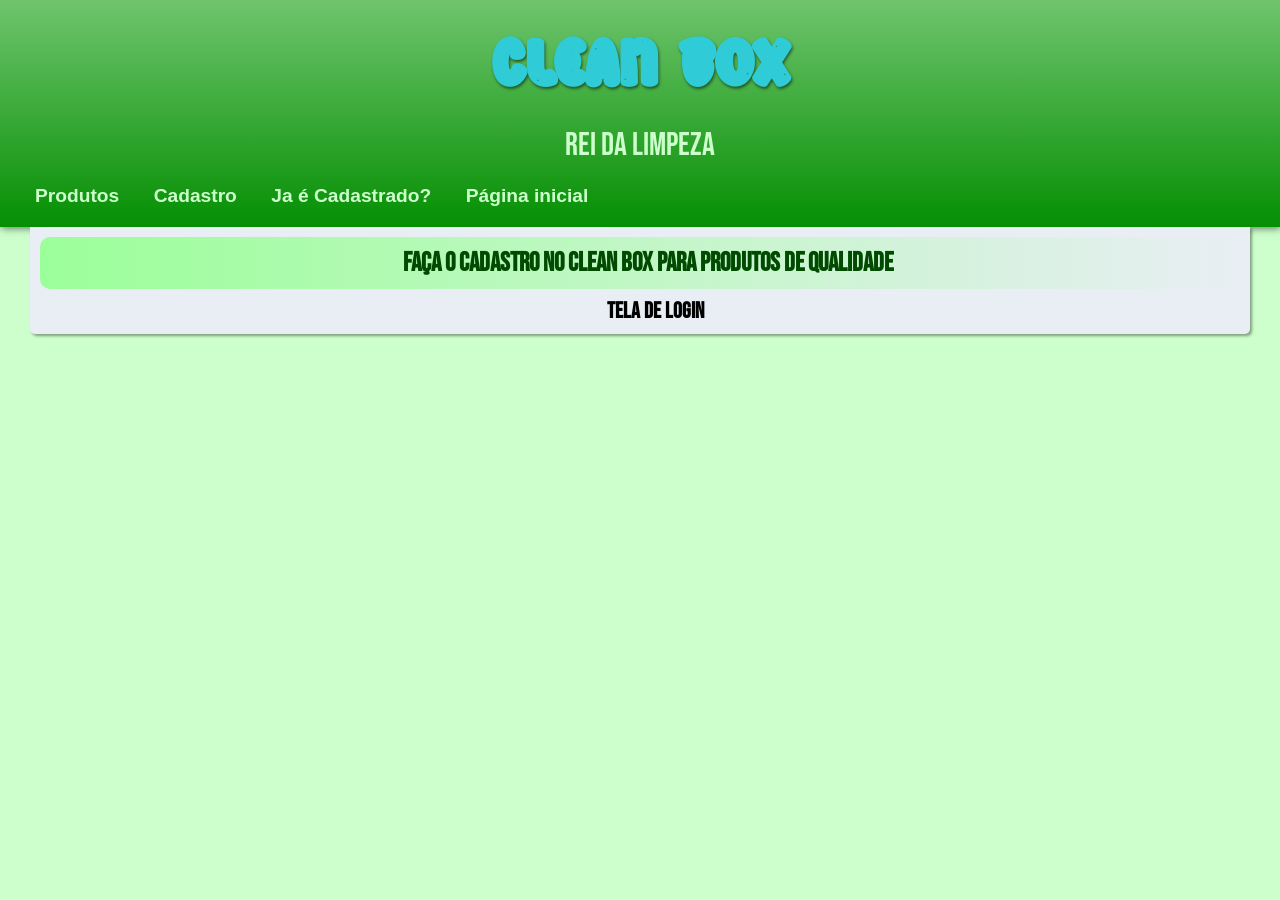
<file: html/login.html>
<!DOCTYPE html>
<html lang="pt-bt">

<head>
    <meta charset="UTF-8">
    <meta name="viewport" content="width=device-width, initial-scale=1.0">
    <title>Cadastro</title>
    <link rel="shortcut icon" href="../img/icone.ico" type="image/x-icon">
    <link rel="stylesheet" href="../estilo/pag_inicial.css">
</head>

<body>
    <header>
        <h1>Clean box</h1>
        <p>Rei da limpeza</p>
        <section>
        </section>
        <nav>
            <a href="produtos.html">Produtos</a>
            <a href="pag_de_cadastro.html">Cadastro</a>
            <a href="login.html">Ja é Cadastrado?</a>
            <a href="pag_inicial.html">Página inicial</a>
        </nav>
    </header>
    <main>
        <article>
            <h2>Faça o cadastro no Clean box para produtos de qualidade</h2>
            <p>Tela de login</p>
        </article>
        
    </main>

<script src=""></script>
</body>

</html>
</file>
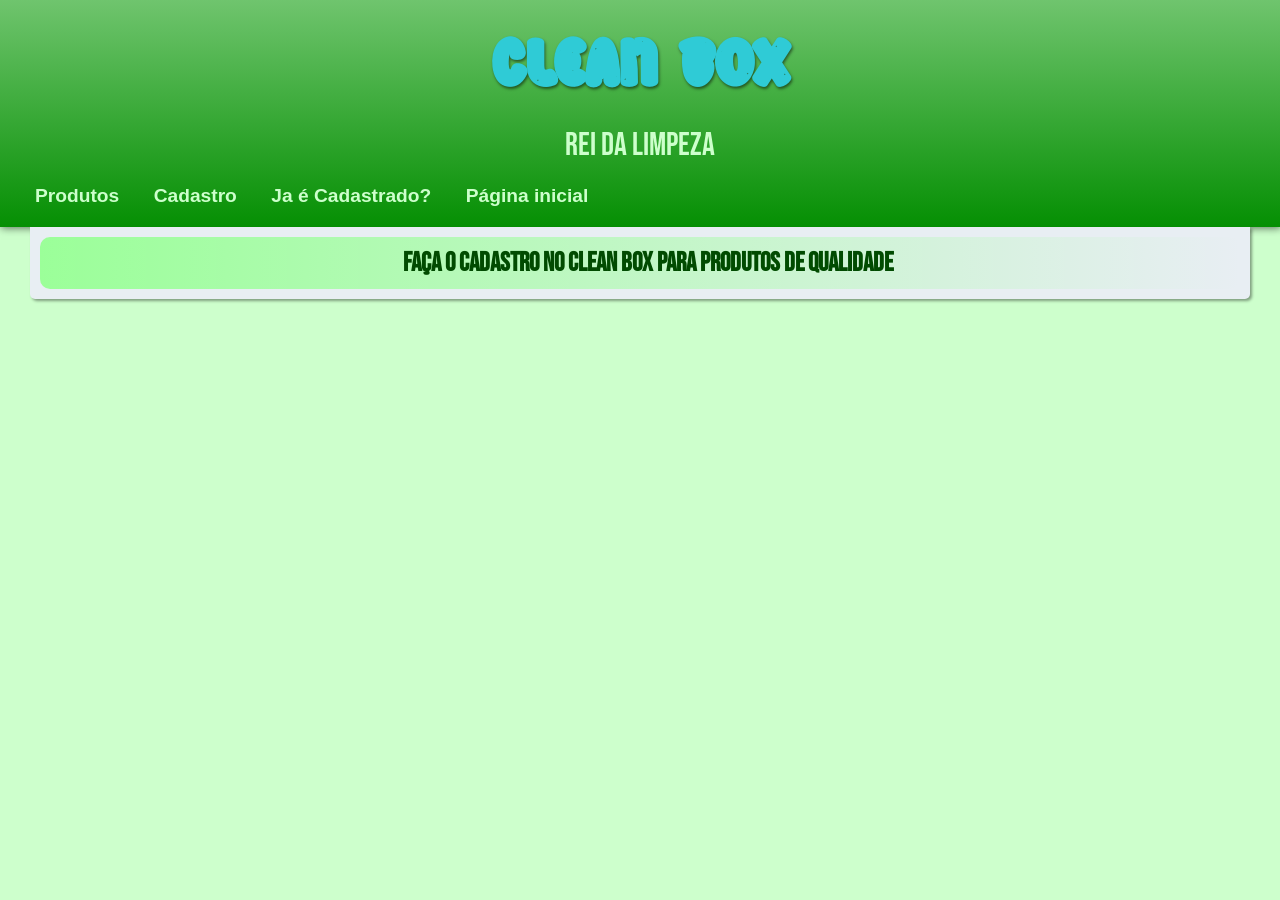
<file: html/pag_de_cadastro.html>
<!DOCTYPE html>
<html lang="pt-bt">

<head>
    <meta charset="UTF-8">
    <meta name="viewport" content="width=device-width, initial-scale=1.0">
    <title>Cadastro</title>
    <link rel="shortcut icon" href="../img/icone.ico" type="image/x-icon">
    <link rel="stylesheet" href="../estilo/pag_inicial.css">
</head>

<body>
    <header>
        <h1>Clean box</h1>
        <p>Rei da limpeza</p>
        <section>
        </section>
        <nav>
            <a href="produtos.html">Produtos</a>
            <a href="pag_de_cadastro.html">Cadastro</a>
            <a href="login.html">Ja é Cadastrado?</a>
            <a href="pag_inicial.html">Página inicial</a>
        </nav>
    </header>
    <main>
        <article>
            <h2>Faça o cadastro no Clean box para produtos de qualidade</h2>
            <div>
                
            </div>
        </article>
    </main>

    <script src=""></script>
</body>

</html>
</file>
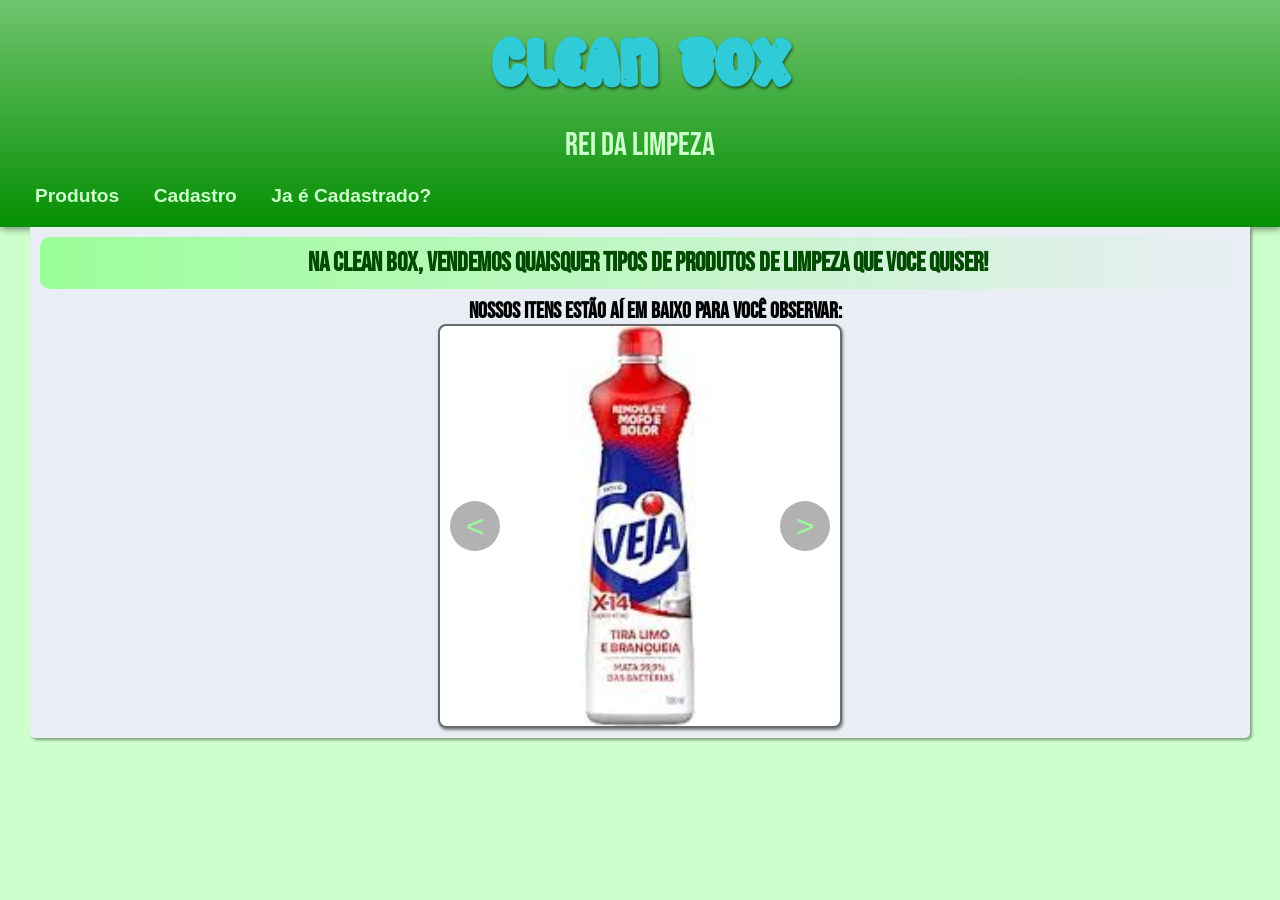
<file: html/pag_inicial.html>
<!DOCTYPE html>
<html lang="pt-bt">

<head>
    <meta charset="UTF-8">
    <meta name="viewport" content="width=device-width, initial-scale=1.0">
    <title>Produtos os produtos de limpeza</title>
    <link rel="shortcut icon" href="../img/icone.ico" type="image/x-icon">
    <link rel="stylesheet" href="../estilo/pag_inicial.css">
</head>

<body>
    <header>
        <h1>Clean box</h1>
        <p>Rei da limpeza</p>
        <section>
        </section>
        <nav>
            <a href="produtos.html">Produtos</a>
            <a href="pag_de_cadastro.html">Cadastro</a>
            <a href="login.html">Ja é Cadastrado?</a>
        </nav>
    </header>
    <main>
        <article>
            <h2>Na Clean box, vendemos quaisquer tipos de produtos de limpeza que voce quiser!</h2>
            <p>Nossos itens estão aí em baixo para você observar:</p>
            <div class="main" id="seila">
                <button class="carrossel-button prev">&lt;</button>

                <div class="carrossel">
                    <ul class="lista">
                        <li class="carrossel-slide current-slide">
                            <img src="../img/sabonete01.jpeg">
                        </li>
                        <li class="carrossel-slide">
                            <img src="../img/sabonete02.jpeg">
                        </li>
                        <li class="carrossel-slide">
                            <img src="../img/sabonete_pato.jpeg">
                        </li>
                    </ul>
                </div>

                <button class="carrossel-button next">&gt;</button>
            </div>


        </article>
    </main>
    <footer>

    </footer>
    
    <script src="../script/pag_inicial.js"></script>
</body>

</html>
</file>
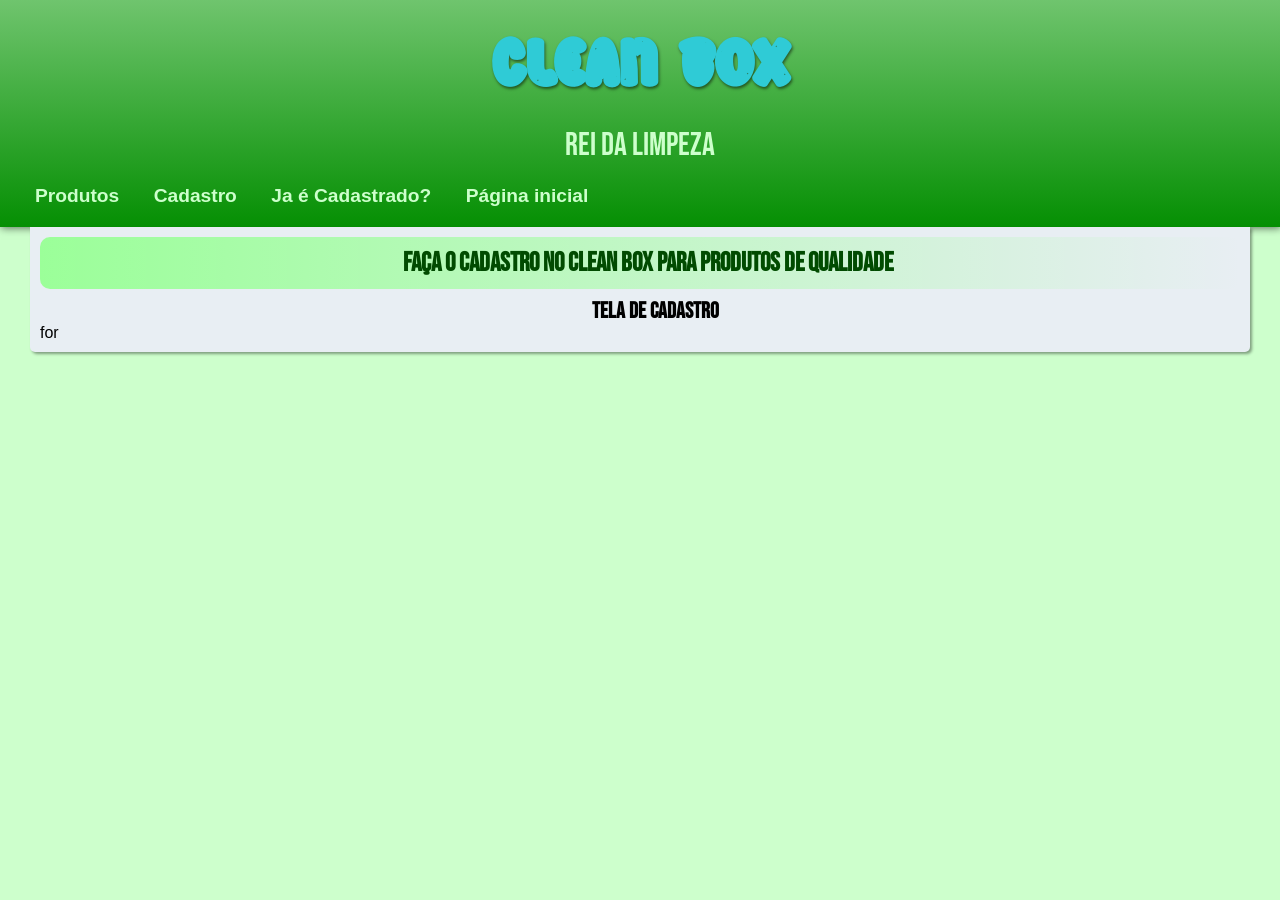
<file: html/produtos.html>
<!DOCTYPE html>
<html lang="pt-bt">

<head>
    <meta charset="UTF-8">
    <meta name="viewport" content="width=device-width, initial-scale=1.0">
    <title>Cadastro</title>
    <link rel="shortcut icon" href="../img/icone.ico" type="image/x-icon">
    <link rel="stylesheet" href="../estilo/pag_inicial.css">
</head>

<body>
    <header>
        <h1>Clean box</h1>
        <p>Rei da limpeza</p>
        <section>
        </section>
        <nav>
            <a href="produtos.html">Produtos</a>
            <a href="pag_de_cadastro.html">Cadastro</a>
            <a href="login.html">Ja é Cadastrado?</a>
            <a href="pag_inicial.html">Página inicial</a>
        </nav>
    </header>
    <main>
        <article>
            <h2>Faça o cadastro no Clean box para produtos de qualidade</h2>
            <p>Tela de cadastro</p>
        </article>
        for
    </main>

<script src=""></script>
</body>

</html>
</file>
<file: estilo/pag_inicial.css>
@charset "UTF-8";

@import url('https://fonts.googleapis.com/css2?family=BBH+Bogle&family=Bebas+Neue&display=swap');

@font-face {
    font-family: 'Melon Squishy';
    src: url('../fontes/Soap\ Bubble.otf') format(opentype  );
}

:root {
    --cor0: #CDFFCC;
    --cor1: #9BFF99;
    --cor2: #45aa43b0;
    --cor3: #048d02c4;
    --cor4: #058f03;
    --cor-branca : rgb(232, 238, 243);

    --fonte-normal: Arial, Helvetica, sans-serif;
    --fonte-destaque: 'Bebas Neue', cursive;
    --fonte-titulo: 'Melon Squishy', cursive;
}

* {
    margin: 0;
    padding: 0;
}

body {
    font-family: var(--fonte-normal);
    background-color: var(--cor0);
}

header {
    background-image: linear-gradient(to bottom, var(--cor2), var(--cor4));
    padding: 20px;
    box-shadow: 1px 1px 8px rgba(0, 0, 0, 0.568);
    max-height: 200px;
    
}

header > h1{
    text-align: center;
    color: rgb(47, 203, 214);
    text-shadow: 1px 2px 3px rgba(0, 0, 0, 0.514);
    font-size: 6em;
    padding-bottom: 10px;
    font-family: var(--fonte-titulo);

}

header > p {
    text-align: center;
    color: var(--cor0);
    font-size: 2em;
    font-family: var(--fonte-destaque);
    padding-top: 10px;
    padding-bottom: 20px;

}

nav  > a{
    color: var(--cor0);
    text-decoration: none;
    font-weight: bolder;
    font-size: 1.2em;
    padding: 15px;

} 

nav > a:hover {
    background-color: var(--cor4);
    color: var(--cor1);
    border-radius: 10px;
    transition-duration: 0.5s;
}

main {
    background-color: var(--cor-branca);
    min-width: 360px;
    max-width: 1200px;
    border-radius: 0px 0px 5px 5px;
    padding: 10px;
    margin: auto;
    text-indent: 15px;
    box-shadow: 2px 2px 3px rgba(0, 0, 0, 0.384);
    
}

main h2{
    font-family: var(--fonte-destaque);
    font-size: 1.65em;
    background-image: linear-gradient(to right, var(--cor1), transparent);
    color: rgb(1, 75, 1);
    padding: 10px;
    border-radius: 10px;
    text-align: center;
}

main  p{
    font-weight: bold;
    text-indent: 30px;
    padding-top: 10px;
}

.main {
  margin: 20px;
  position: relative; 
  width: 400px; 
  overflow: hidden; 
  border: 2px solid rgba(0, 0, 0, 0.548); 
  border-radius: 8px;
  box-shadow: 1px 2px 3px rgba(0, 0, 0, 0.473); 
  margin: auto;
  
} 

.carrossel { 
  overflow: hidden; 

} 

.lista { 
  display: flex;
  transition: transform 0.5s ease-in-out; 
  padding: 0; 
  margin: 0; 
  list-style: none;
} 

img{
  width: 400px;

}

.carrossel-slide { 

  user-select: none; 
  border: none; 
} 


.carrossel-slide img { 
 
  display: block; 
  border-radius: 8px; 
  border: none; 
} 

.carrossel-button { 
  position: absolute; 
  top: 50%; 
  transform: translateY(-50%); 
  background-color: rgba(0, 0, 0, 0.3);
  border: none; 
  color: var(--cor1); 
  font-size: 2rem; 
  cursor: pointer; 
  user-select: none; 
  z-index: 10; 
  
  width: 50px;
  height: 50px;
  border-radius: 50%; 
  display: flex;
  align-items: center;
  justify-content: center;
} 

.carrossel-button.prev { 
  left: 10px; 
} 

.carrossel-button.next { 
  right: 10px; 
}

article p {
  font-family: var(--fonte-destaque);
  font-size: 1.35em;
  text-align: center;
}
</file>
